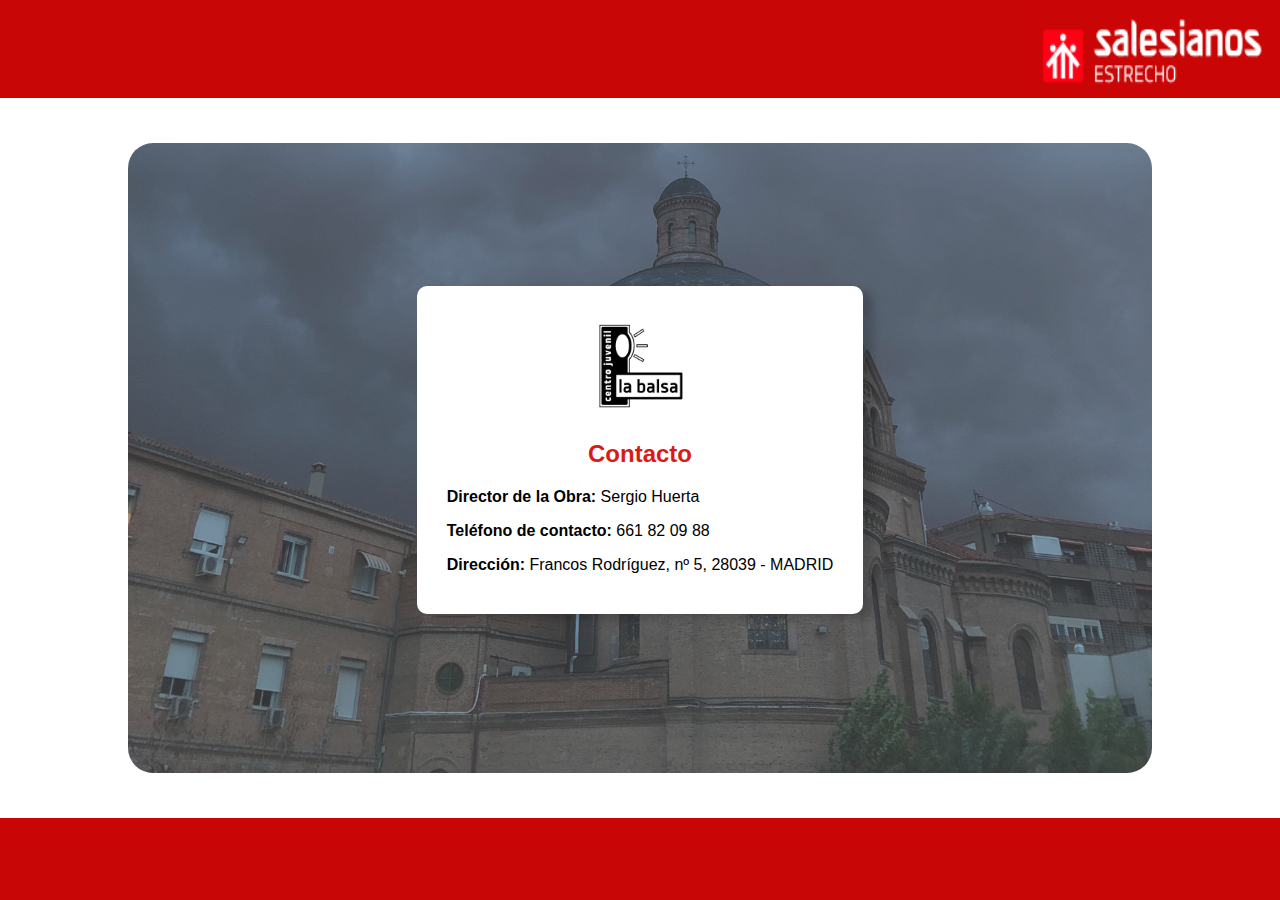
<file: PROYECTO CÓDIGO PHP/cj/main/info.html>
<!DOCTYPE html>
<html lang="en">

<head>
    <meta charset="UTF-8">
    <meta http-equiv="X-UA-Compatible" content="IE=edge">
    <meta name="viewport" content="width=device-width, initial-scale=1.0">
    <title>Login</title>
    <link rel="stylesheet" type="text/css" href="../form-style.css">
    <link rel="icon" type="image/jpg" href="./img/logolabalsa.png" />

</head>

<body>
    <div class="blanco"></div>
    <img src="./img/iglesia2.jpg" id="img1">
    <img src="./img/logo sls.png" id="img2">
    <div class="content">
        <div class="form-container">
            <a href="../index.php"><img src="./img/logolabalsa.png "></a>
            <h2>Contacto</h2>
            <p><strong>Director de la Obra: </strong>Sergio Huerta</p>
            <p><strong>Teléfono de contacto: </strong> 661 82 09 88</p>
            <p><strong>Dirección:</strong> Francos Rodríguez, nº 5, 28039 - MADRID</p>
        </div>
    </div>
</body>

</html>
</file>
<file: PROYECTO CÓDIGO PHP/cj/form-style.css>
body {
    background-color: #C90606;
    font-family: Arial, sans-serif;
}

.content {
    position: absolute;
    top: 0;
    left: 0;
    right: 0;
    bottom: 0;
    margin: auto;
    display: flex;
    justify-content: center;
    align-items: center;
    height: 100vh;
}

.form-container {
    background-color: #ffffff;
    padding: 30px;
    border-radius: 10px;
    box-shadow: 10px 5px 10px rgba(0, 0, 0, 0.2);
}

.form-container a {
    display: block;
    text-align: center;
}

.form-container a img {
    width: 100px;
}

.form-container h2 {
    text-align: center;
    margin-bottom: 20px;
    color: #db1b13;
}

.form-container p {
    margin-bottom: 10px;
}

.form-container input[type="text"],
.form-container input[type="password"],
.form-container input[type="email"],
.form-container input[type="date"],
.form-container input[type="number"] {
    width: 100%;
    padding: 10px;
    margin-bottom: 20px;
    border: 1px solid #ccc;
    border-radius: 4px;
    box-sizing: border-box;
}

.form-container .error {
    color: red;
    margin-bottom: 10px;
}

.form-container input[type="radio"],
.form-container input[type="checkbox"] {
    margin-bottom: 10px;
}

.form-container input[type="submit"] {
    background-color: #db1b13;
    color: #ffffff;
    padding: 10px 20px;
    border: none;
    border-radius: 4px;
    cursor: pointer;
}

.form-container input[type="submit"]:hover {
    background-color: #db1b13;
}

.form-container .register-link {
    display: inline-block;
    margin-left: 10px;
    color: #db1b13;
    text-decoration: none;
}

.c_fijo{
    font-size: 15px;
    font-weight: bold;
}

.c_enlace{
    font-size: 20px;
    font-weight: bold;
    text-align: center;
    margin: auto;

}

.c_enlace a input:hover{
    font-size: 22px;
    font-weight: bolder;

}

#img1{
    position: absolute;
    top: 15px;
    left: 0;
    right: 0;
    bottom: 0;
    margin: auto;
    width: 80%;
    height: 70vh;
    z-index: -1;
    filter: blur(1px);
    opacity: 0.80;
    filter: brightness(70%);
    border-radius: 25px;
  
}

#img2{
    position: absolute;
    z-index: -3;
    opacity: 1;
    width: 20%;
    height: 10%;
    left: 80%;
}

.blanco{
    position: absolute;
    top: 15px;
    left: 0;
    right: 0;
    bottom: 0;
    margin: auto;
    width: 100%;
    height: 80vh;
    z-index: -2;


    background-color: #ffffff;
}

/* Estilos para dispositivos móviles */
@media only screen and (max-width: 600px) {
    .content {
        height: auto;
        padding: 20px;
    }

    .form-container {
        margin: 0 auto;
        width: 100%;
        max-width: 400px;
    }

    #img1{
        width: 100%;
    }

    #img2{
        left: 60vw;
        width: 40%;
    }
}
</file>
